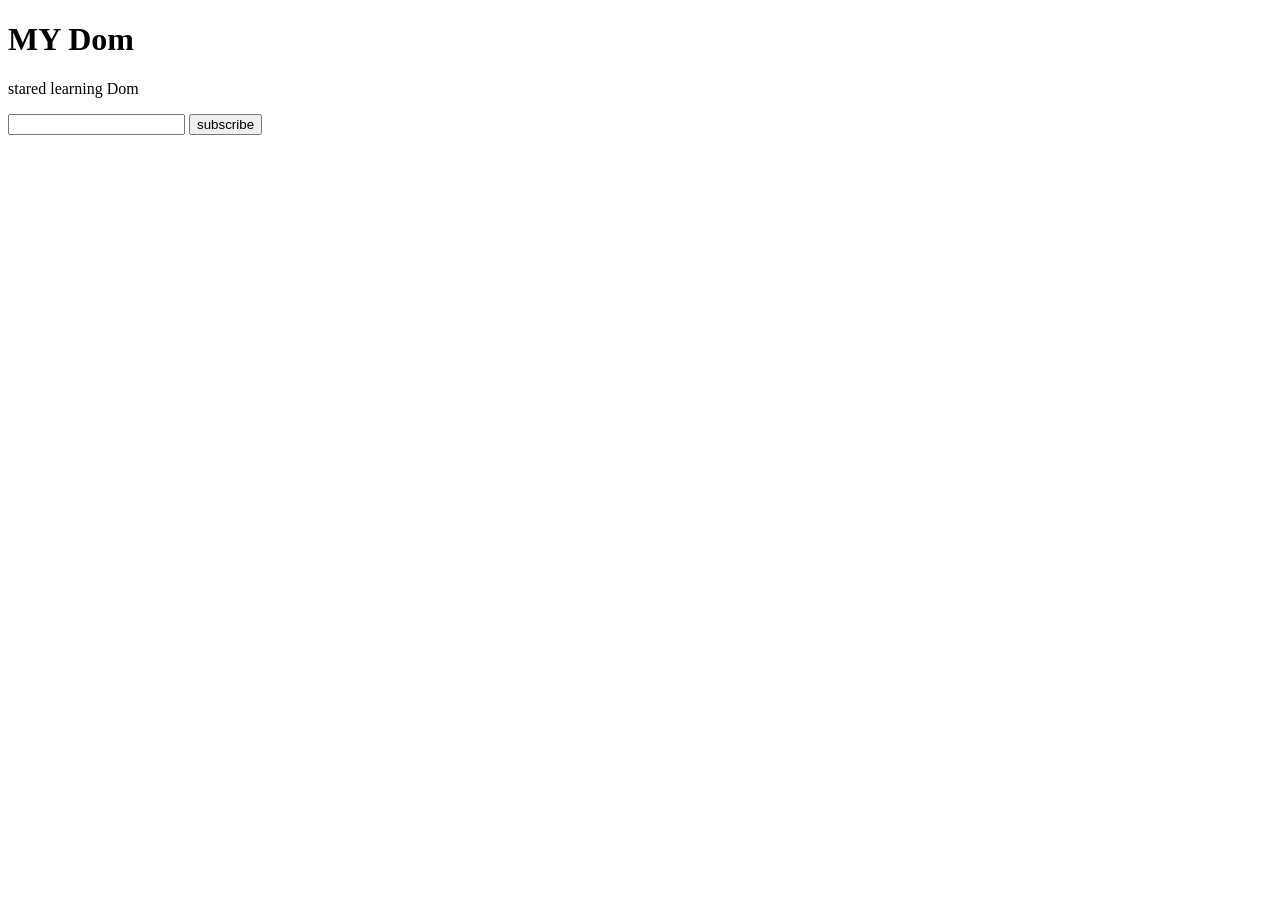
<file: Dom/index.html>
<!doctype html>
<html lang="en">
  <head>
    <meta charset="UTF-8" />
    <meta name="viewport" content="width=device-width, initial-scale=1.0" />
    <title>Dom</title>
    <link rel="stylesheet" href="style.css" />
  </head>
  <body id="body">
    <!-- <h1 id="heading" style="background-color: red">MY Dom</h1> -->
    <h1 id="heading">MY Dom</h1>
    <p id="para">stared learning Dom</p>
    <input type="text" id="myinpt">
    <button id="btn">subscribe</button>
    <script src="script.js"></script>
  </body>
</html>
</file>
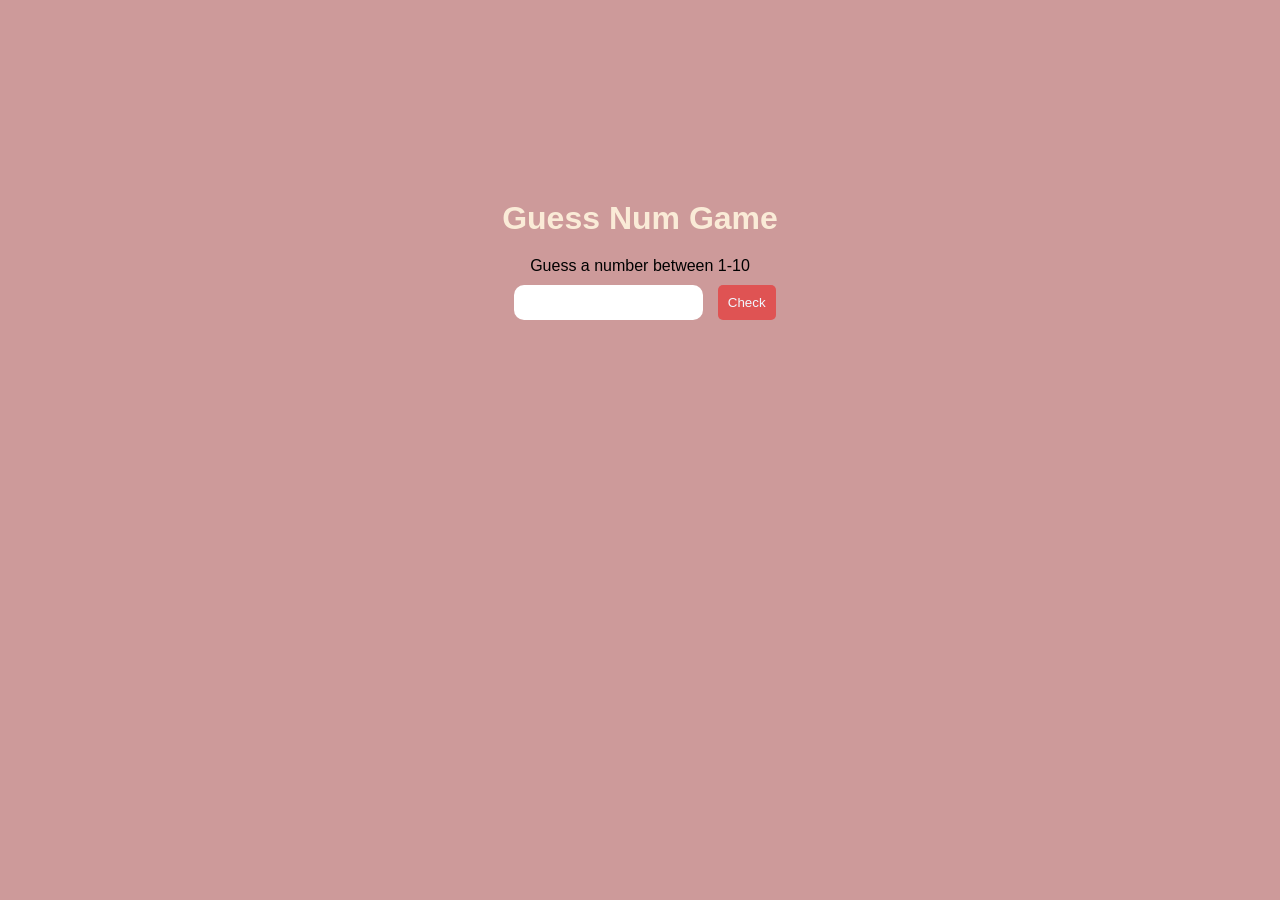
<file: Gam/index.html>
<!DOCTYPE html>
<html lang="en">

<head>
    <meta charset="UTF-8">
    <meta name="viewport" content="width=device-width, initial-scale=1.0">
    <title>Document</title>
    <link rel="stylesheet" href="style.css">
</head>

<body>
    <div class="game">
        <h1>Guess Num Game </h1>
        <p>Guess a number between 1-10</p>
        <input type="number" id="guess number">
        <button id="btn">Check</button>
        <p id="result"></p>
    </div>
    <script src="script.js"></script>

</body>

</html>
</file>
<file: Dom/style.css>
.head {
  background-color: aqua;
  font-size: xx-large;
  font-family: "Franklin Gothic Medium", "Arial Narrow", Arial, sans-serif;
}

.p-23 {
  padding: 23px;
}
</file>
<file: Gam/style.css>
*{
    margin: 0;
    padding: 0;
}

body{
    display: flex;
    justify-content: center;
    text-align: center;
    padding: 200px;
    background-color: rgb(205, 154, 154);
    font-family: Arial, Helvetica, sans-serif;
}

h1{
    color: antiquewhite;
    margin-bottom: 20px;
}

p{
    font-size: medium;
}

input{
    padding: 10px;
    margin: 10px;
    border: none;
    border-radius: 10px;
}

button{
    border: none;
    padding: 10px;
    border-radius: 5px;
    background-color: rgb(223, 83, 83);
    color: aliceblue;
    cursor: pointer;
    
}

/*  */
</file>
